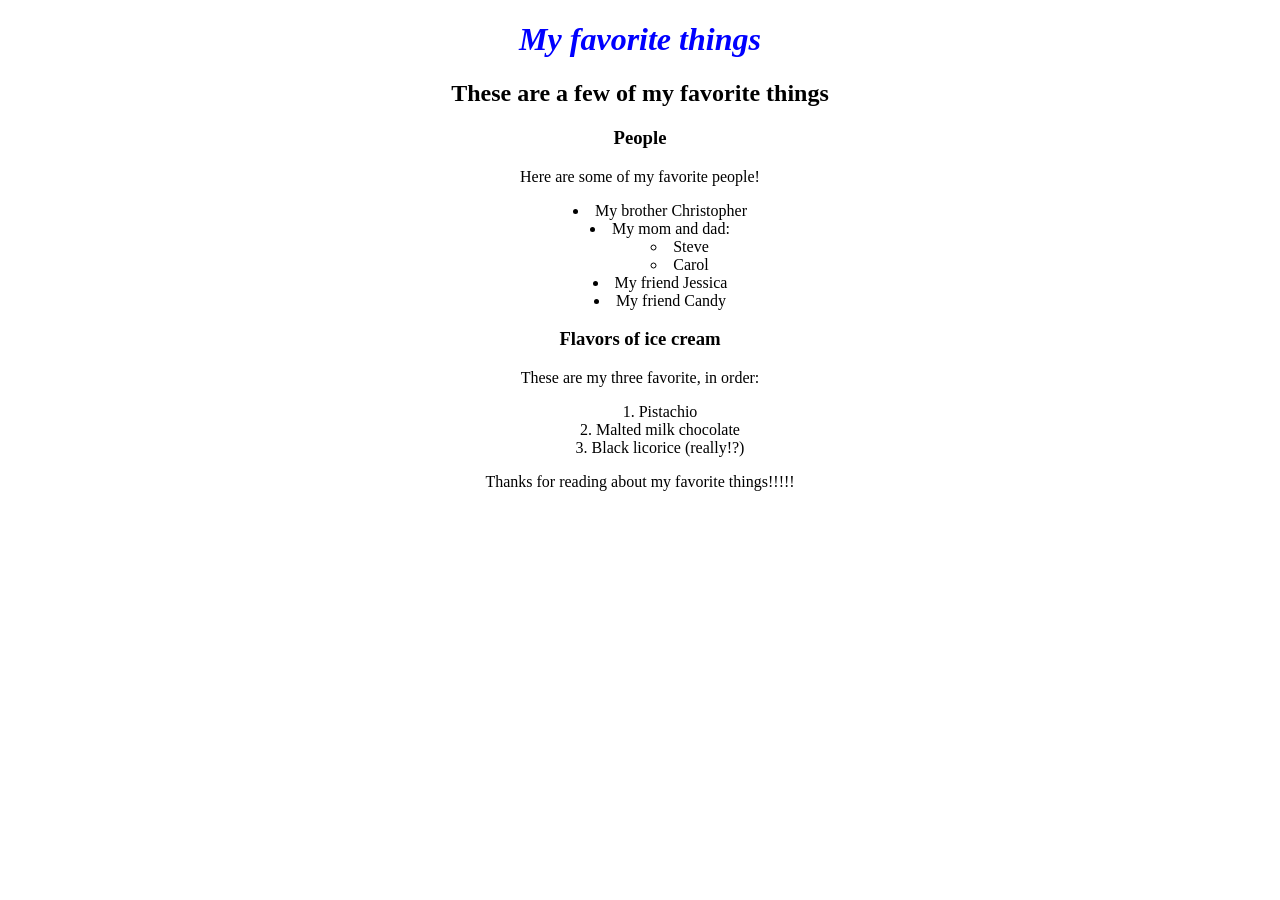
<file: index.html>
<!DOCTYPE html>
<html>
  <head>
    <link href="css/styles.css" rel="stylesheet" type="text/css">
    <title>Michael's favorite things</title>
  </head>
  <body>
    <h1>My favorite things</h1>
    <h2>These are a few of my favorite things</h2>

    <h3>People</h3>
    <p>Here are some of my favorite people!</p>
    <ul>
      <li>My brother Christopher</li>
      <li>My mom and dad:
        <ul>
          <li>Steve</li>
          <li>Carol</li>
        </ul>
      </li>
      <li>My friend Jessica</li>
      <li>My friend Candy</li>
    </ul>

    <h3>Flavors of ice cream</h3>
    <p>These are my three favorite, in order:</p>
    <ol>
      <li>Pistachio</li>
      <li>Malted milk chocolate</li>
      <li>Black licorice (really!?)</li>
    </ol>

    <p>Thanks for reading about my favorite things!!!!!</p>
  </body>
</html>
</file>
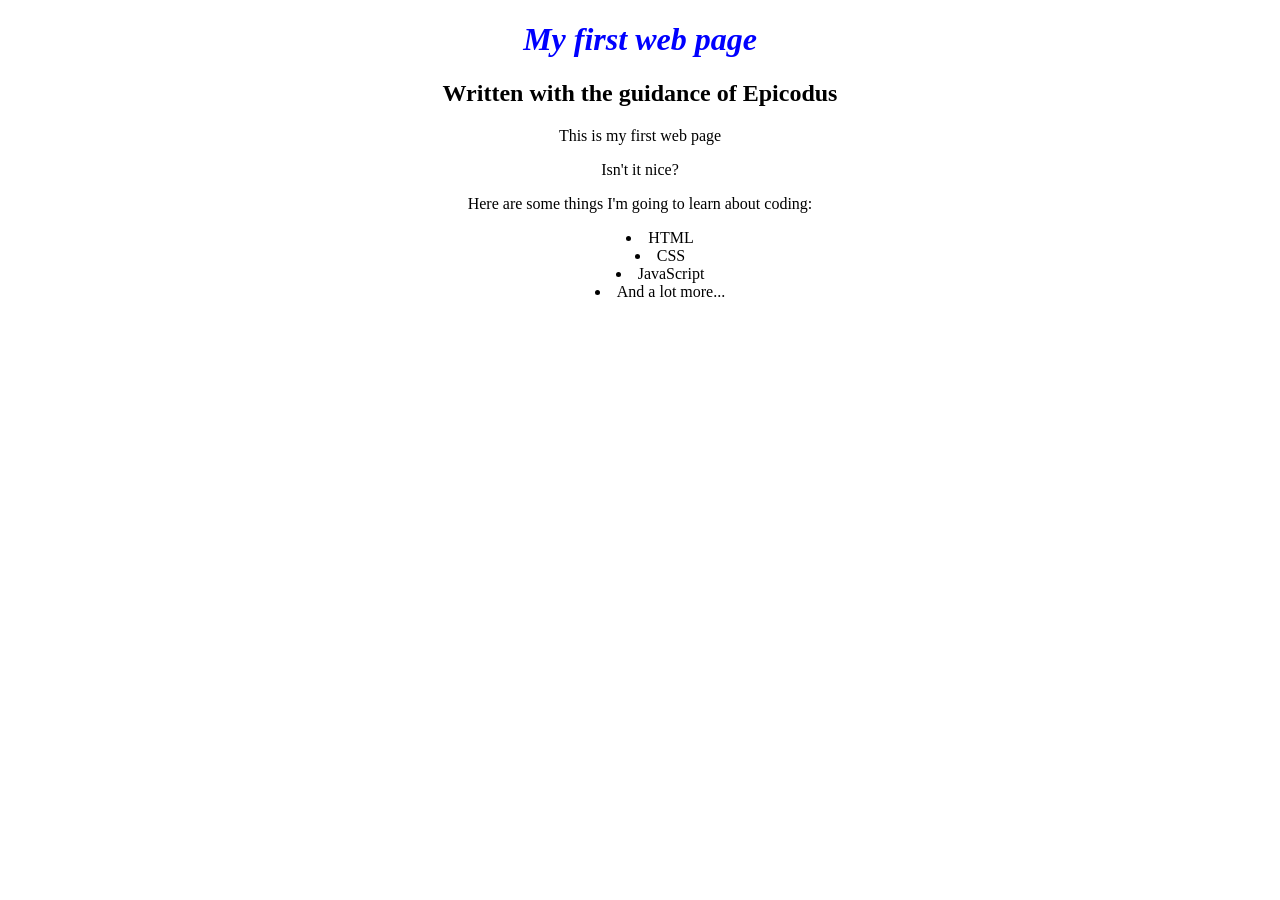
<file: my-first-webpage.html>
<!DOCTYPE html>
<html>
  <head>
    <link href="css/styles.css" rel="stylesheet" type="text/css">
    <title>Web Page No. 1</title>
  </head>
  <body>
    <h1>My first web page</h1>
    <h2>Written with the guidance of Epicodus</h2>

    <p>This is my first web page</p>
    <p>Isn't it nice?</p>

    <p>Here are some things I'm going to learn about coding:</p>
    <ul>
      <li>HTML</li>
      <li>CSS</li>
      <li>JavaScript</li>
      <li>And a lot more...</li>
    </ul>
  </body>
</html>
</file>
<file: css/styles.css>
h1 {
  text-align: center;
  color: #00f;
  font-style: italic;
  font-weight: bold;
  font-family: serif;
  line-height: normal;
}
body {
  text-align: center;
}
ul {
  text-align: center;
  list-style-position: inside;
}
ol {
  text-align: center;
  list-style-position: inside;
}
</file>
